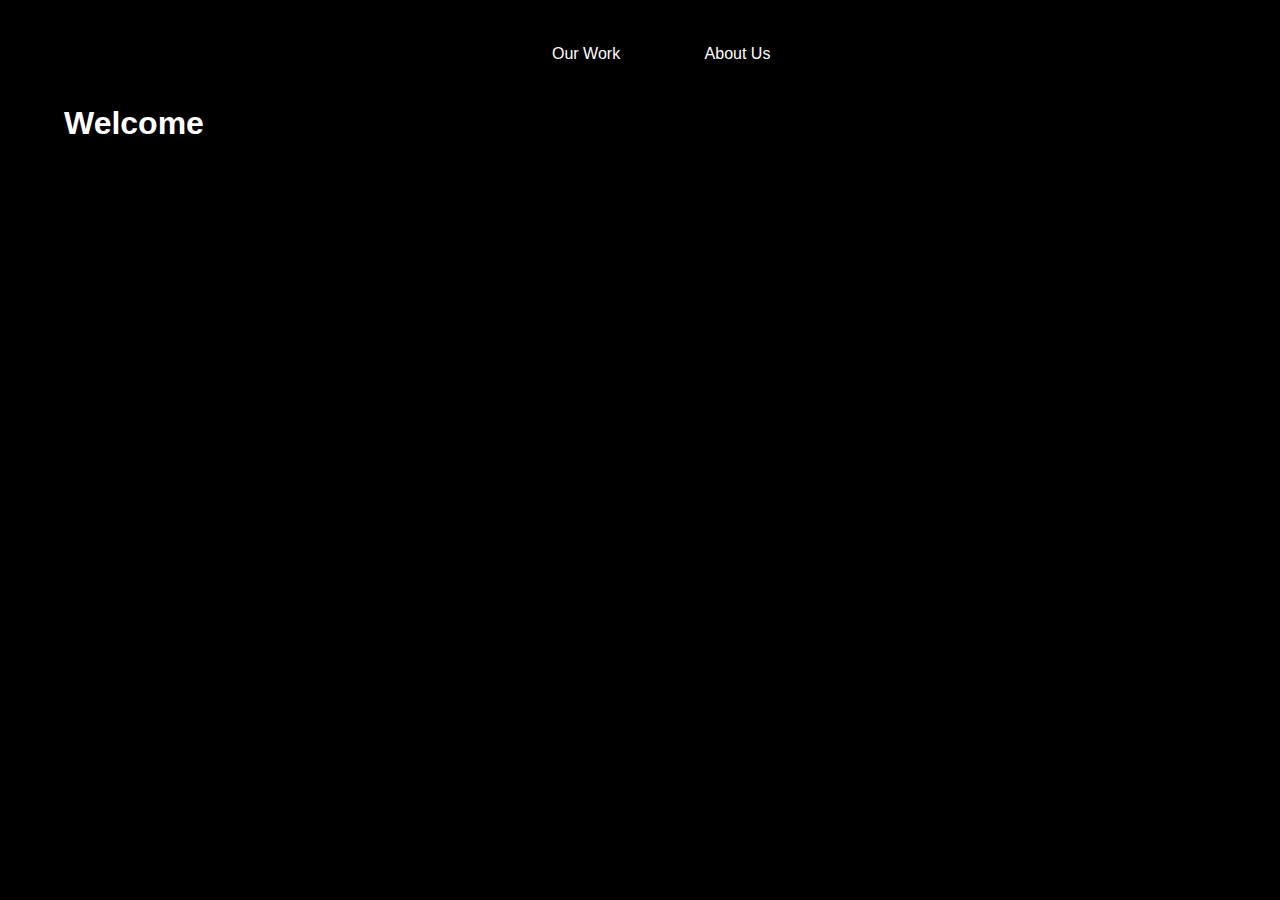
<file: about.html>
<!DOCTYPE html>
<html lang="en">
<head>
    <script src="script.js"></script>
    <meta charset="UTF-8">
    <meta http-equiv="X-UA-Compatible" content="IE=edge">
    <meta name="viewport" content="width=device-width, initial-scale=1.0">
    <title>CSS Website</title>
    <link rel="stylesheet" href="styles.css">
</head>
<body onload="typeWriter()">

    <div id="nav-bar">
        <ul>
            <li><a href="./index.html">Our Work</a></li>
            <li><a href="./about.html" onclick="typeWriter()">About Us</a></li>
          </ul>

        
    </div>
<div id="about">
    <h1 id="demo"> </h1>
    <div id="about-content">
        <p >Lorem ipsum dolor, sit amet consectetur adipisicing elit. Tenetur porro, libero nobis aut sit dicta distinctio! Necessitatibus quis, nulla soluta quo assumenda, beatae hic laudantium aliquid modi velit dolores? Temporibus.</p>
    </div>
   
</div>

<script src="script.js"></script>
</body>
</html>
</file>
<file: styles.css>
body {
    font-family: Helvetica;
    color:white;
    height: 100vh;
    width: 100vw;
    background-color: black;
    margin: 0rem;
    overflow: hidden;

}
h4{
    font-size:30px;
}
#text{
position: absolute;
top:20%;
left: 10%;
color: white;
width: 30%;
line-height: 150%;
}

#about{
    position: absolute;
    top:10%;
    left:5%
    }
#pop-up{
    opacity: 0%;
    display:none;
}
#img{
    position: absolute;
    top:20%;
    right:10%;
    color: white;
    }

#nav-bar {
    position: absolute;
    left: 40%;
    top:5%;
    color: white;


}
#about-content{
    opacity:0%;
}
.section p{
    margin-right: 15px;
}
#pop-up > .image {
    padding: 100px;
    /* width: 110vmin; */

}
#about{
    width: 50%;
    line-height: 150%;
}

ul {
    list-style-type: none;
    margin: 0;
    padding: 0;
  }
  
  li {
    display: inline;
  }

#nav-bar li{
    padding: 40px;
}
a {
    all: unset;
}
#image-track > .image {
    width: 50vmin;
    height: 56vmin;
    object-fit: cover;
    object-position: 100% 50%;
}
#image-track > .image:hover{
  transform: scale(1.1);
  transition: 0.6s
}


#image-track {
    font-family: Courier;
    color:white;
    font-size: 20px;
    display: flex;
    gap: 4vmin;
    position: absolute;
    left: 50%;
    top: 50%;
    transform: translate(0%, -50%);
    filter:brightness(100%);

}

  
  
  /*the fade animations*/
  
  @keyframes fade-out {
    from {
      opacity: 100%;
    }
    to {
      opacity: 0%;
    }
  }
  
  @keyframes fade-in {
    from {
      opacity: 0%;
    }
    to {
      opacity: 100%;
    }
  }
</file>
